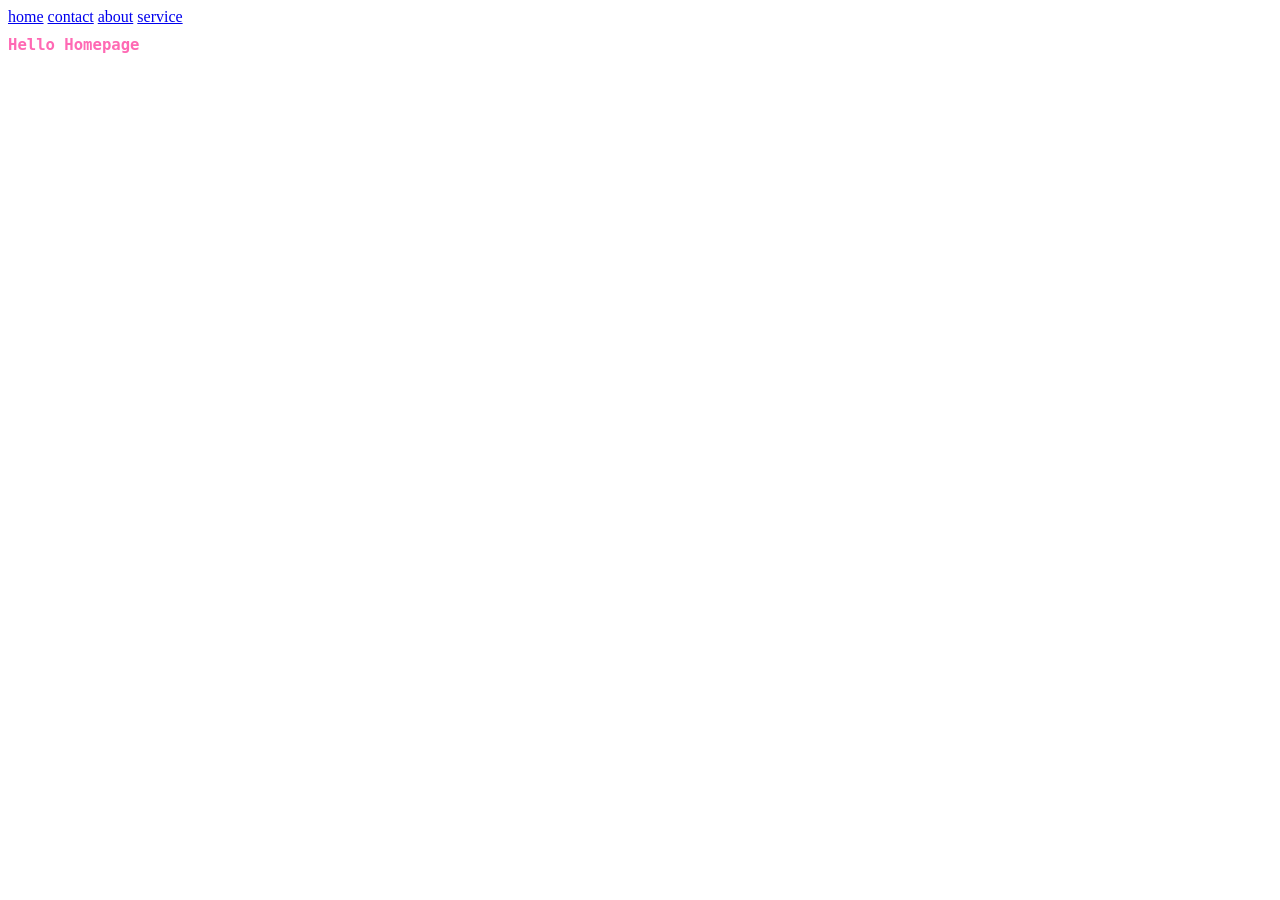
<file: index.html>
<!DOCTYPE html>
<html lang="en">
<head>
    <meta charset="UTF-8">
    <meta name="viewport" content="width=device-width, initial-scale=1.0">
    <title>Document</title>
    <link  rel="stylesheet" href="style.css">
    <style>
        h1 {
            color:hotpink;
            font-size:larger;
            font-family:monospace;
        }
    </style>
</head>
<body>
    <a href="index.html">home</a>
    <a href="contact.html">contact</a>
    <a href="about.html">about</a>
    <a href="service.html">service</a>
    <h1>Hello Homepage</h1>
</body>
</html>
</file>
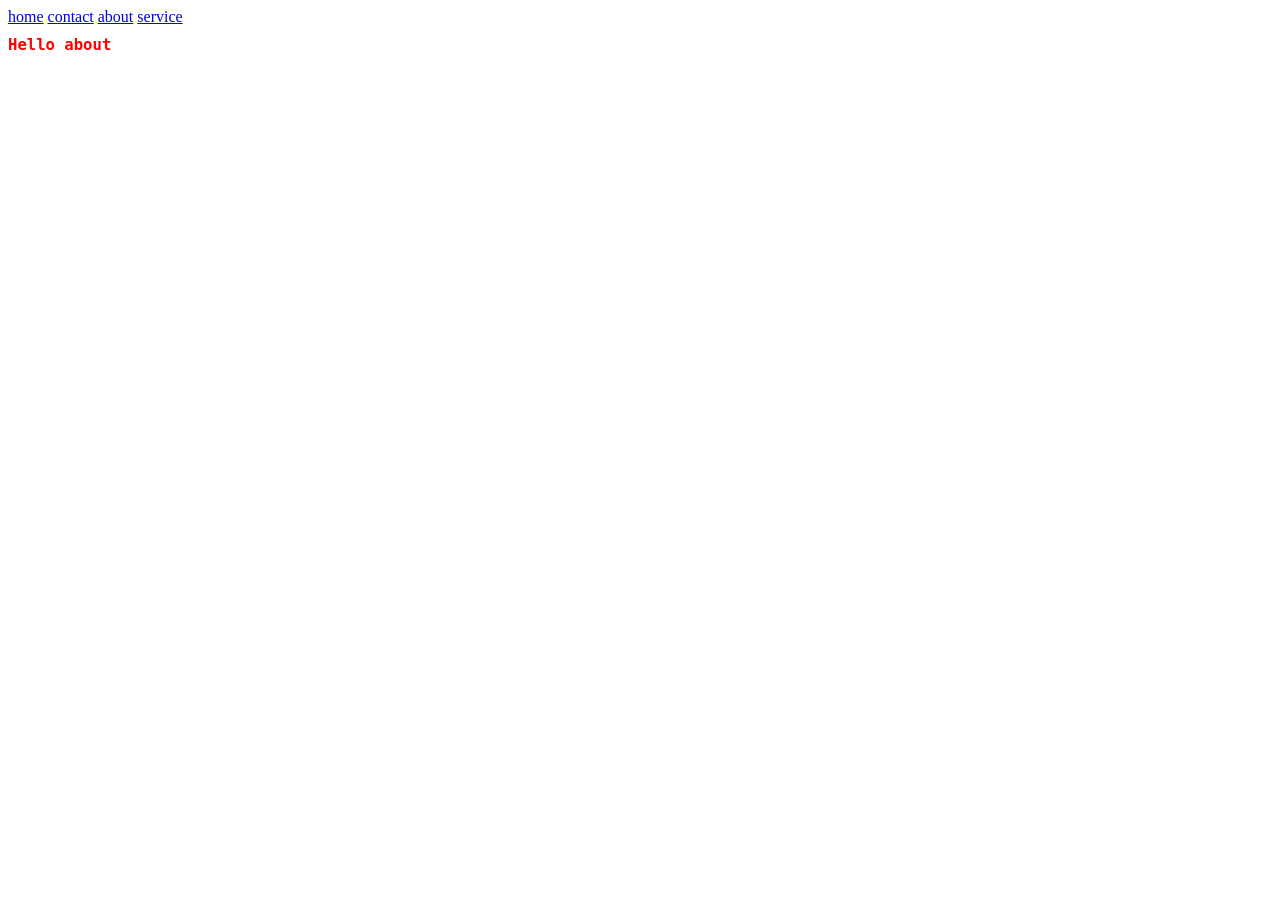
<file: about.html>
<!DOCTYPE html>
<html lang="en">
<head>
    <meta charset="UTF-8">
    <meta name="viewport" content="width=device-width, initial-scale=1.0">
    <title>Document</title>
         <link  rel="stylesheet" href="style.css">
    <style>
        h1 {
            color:red;
            font-size:larger;
            font-family:monospace;
        }
    </style>

</head>
<body>
    <a href="index.html">home</a>
    <a href="contact.html">contact</a>
    <a href="about.html">about</a>
    <a href="service.html">service</a>
    <h1>Hello about</h1>
</body>
</html>
</file>
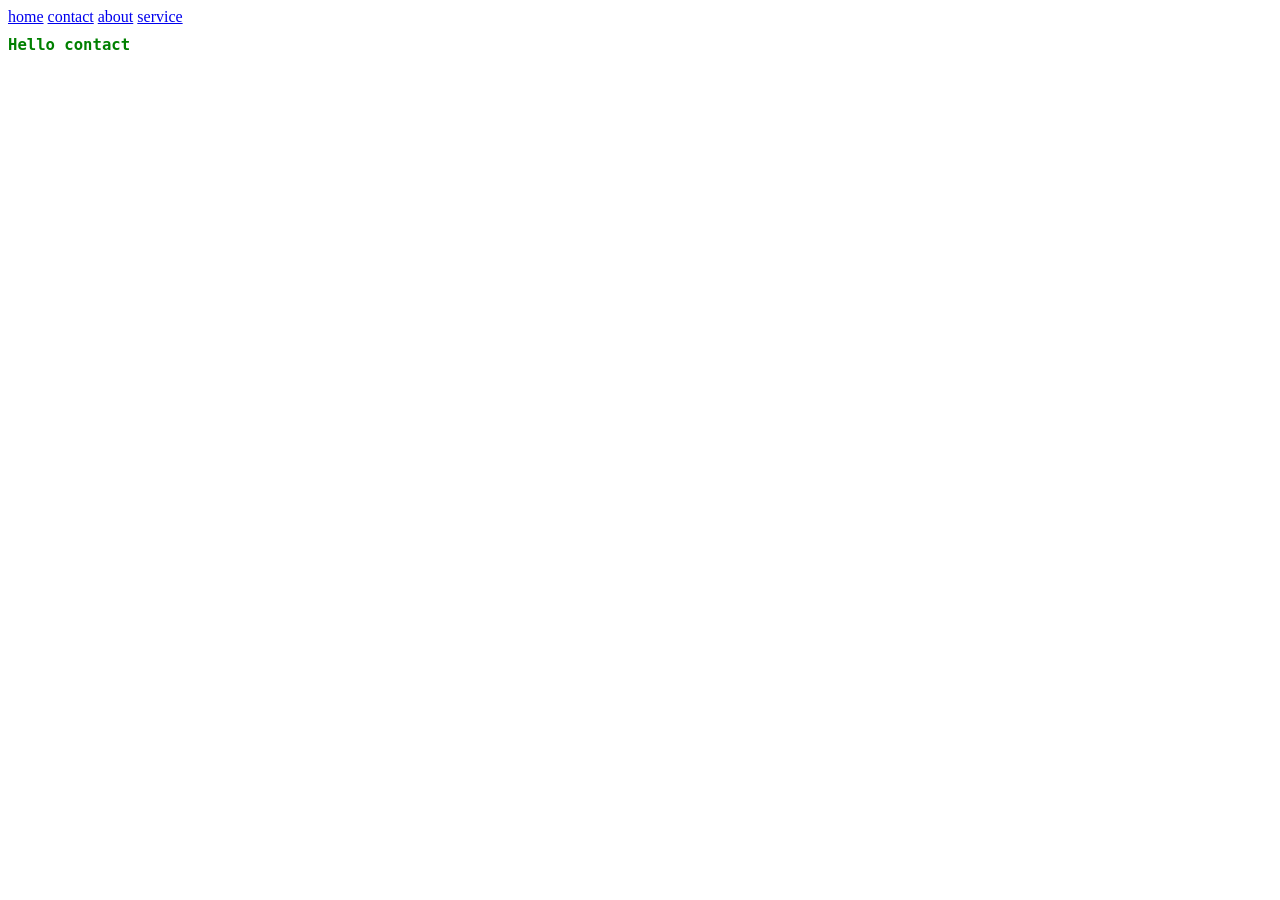
<file: contact.html>
<!DOCTYPE html>
<html lang="en">
<head>
    <meta charset="UTF-8">
    <meta name="viewport" content="width=device-width, initial-scale=1.0">
    <title>Document</title>
     <link  rel="stylesheet" href="style.css">
    <style>
        h1 {
            color:green;
            font-size:larger;
            font-family:monospace;
        }
    </style>
</head>
<body>
    <a href="index.html">home</a>
    <a href="contact.html">contact</a>
    <a href="about.html">about</a>
    <a href="service.html">service</a>
    <h1>Hello contact</h1>
</body>
</html>
</file>
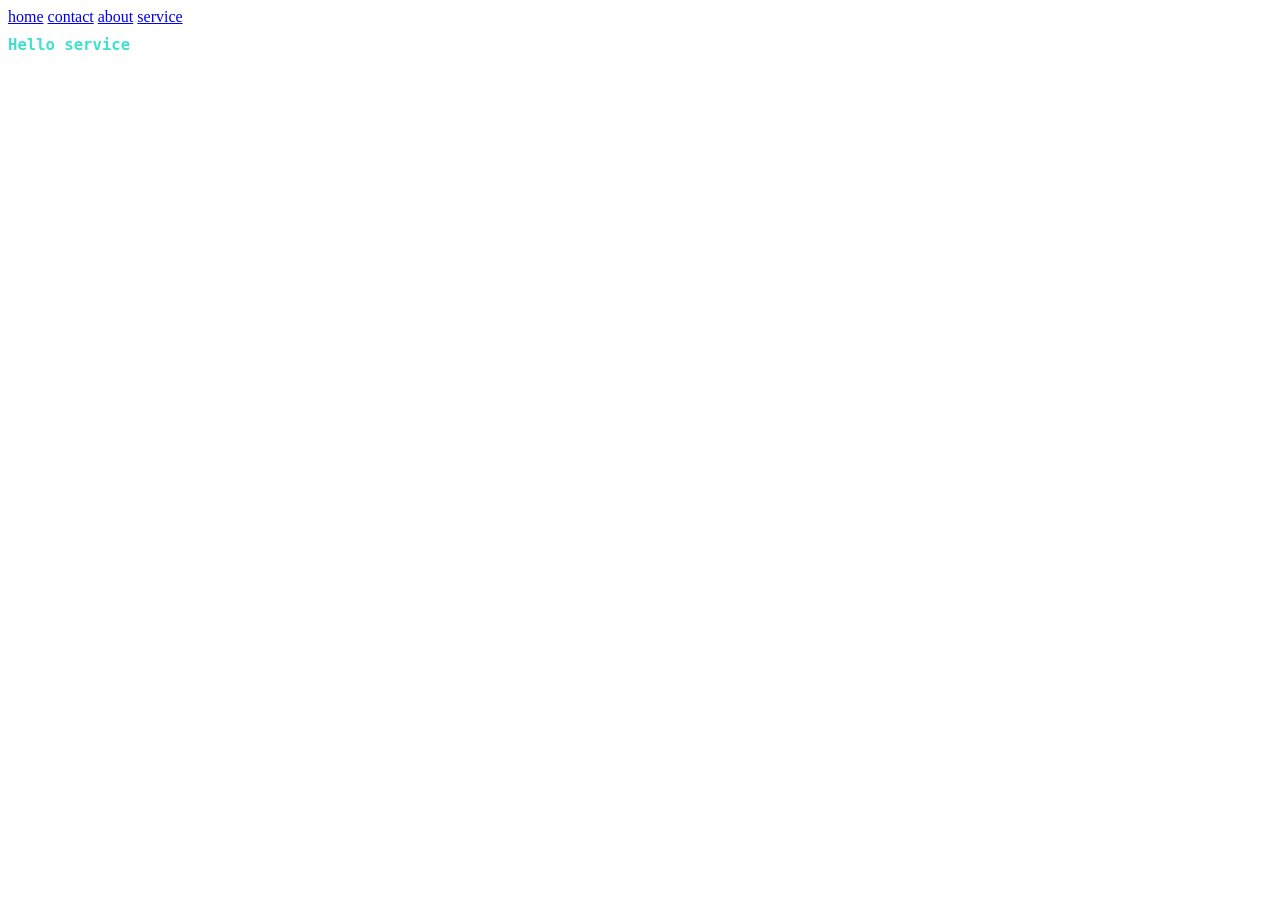
<file: service.html>
<!DOCTYPE html>
<html lang="en">
<head>
    <meta charset="UTF-8">
    <meta name="viewport" content="width=device-width, initial-scale=1.0">
    <title>Document</title>
         <link  rel="stylesheet" href="style.css">
    <style>
        h1 {
            color:turquoise;
            font-size:larger;
            font-family:monospace;
        }
    </style>

</head>
<body>
    <a href="index.html">home</a>
    <a href="contact.html">contact</a>
    <a href="about.html">about</a>
    <a href="service.html">service</a>
    <h1>Hello service</h1>
</body>
</html>
</file>
<file: style.css>
h1 {
    color:greenyellow;
    font-size:larger;
    font-family:monospace;
}
</file>
